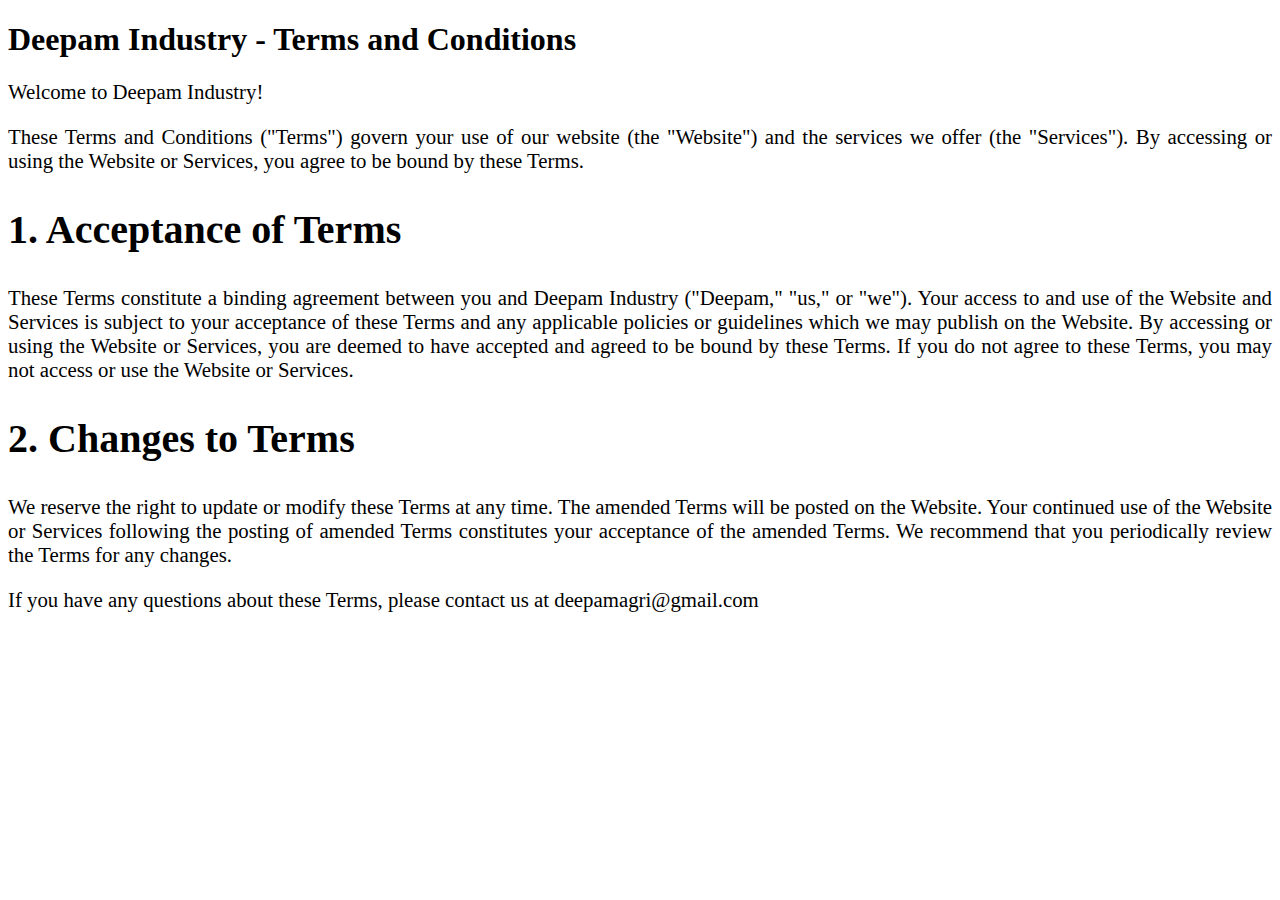
<file: terms.html>
<!DOCTYPE html>
<html lang="en">
<head>
    <meta charset="UTF-8">
    <meta name="viewport" content="width=device-width, initial-scale=1.0">
    <title>Deepam Industry - Terms and Conditions</title>
    <style>
          p{
            font-size: 1.3rem;
            text-align: justify;
     
        }
        h2{
            font-size: 2.5rem;
        }
     
    </style>
</head>
<body>
    <h1>Deepam Industry - Terms and Conditions</h1>
    <p>Welcome to Deepam Industry!</p>
    <p>These Terms and Conditions ("Terms") govern your use of our website (the "Website") and the services we offer (the "Services"). By accessing or using the Website or Services, you agree to be bound by these Terms. </p>
    <h2>1. Acceptance of Terms</h2>
    <p>These Terms constitute a binding agreement between you and Deepam Industry ("Deepam," "us," or "we").  Your access to and use of the Website and Services is subject to your acceptance of these Terms and any applicable policies or guidelines which we may publish on the Website.  By accessing or using the Website or Services, you are deemed to have accepted and agreed to be bound by these Terms.  If you do not agree to these Terms, you may not access or use the Website or Services.</p>
    <h2>2. Changes to Terms</h2>
    <p>We reserve the right to update or modify these Terms at any time.  The amended Terms will be posted on the Website.  Your continued use of the Website or Services following the posting of amended Terms constitutes your acceptance of the amended Terms.  We recommend that you periodically review the Terms for any changes.</p>
    <p>If you have any questions about these Terms, please contact us at deepamagri@gmail.com</p>
</body>

</html>
</file>
